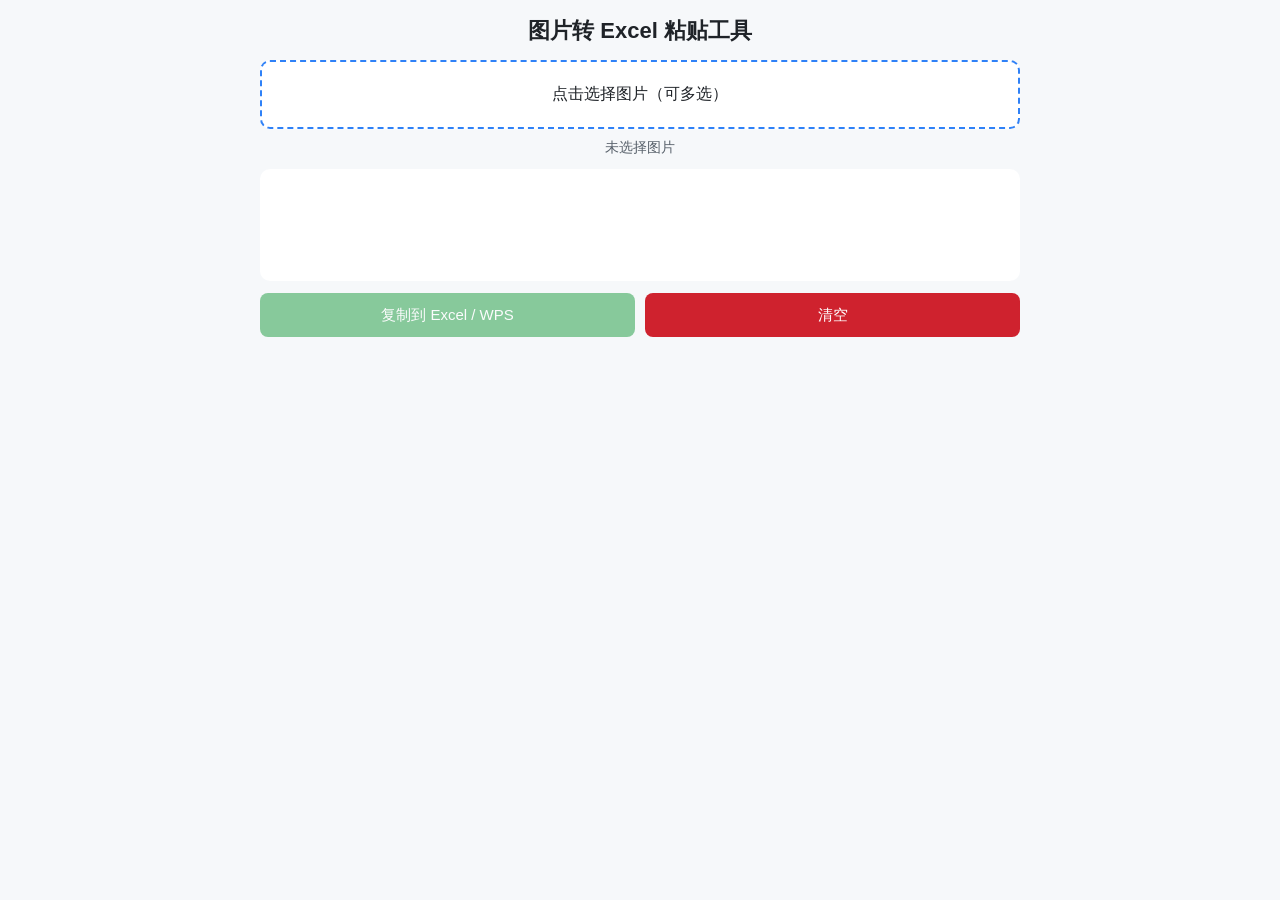
<file: index.html>
<!doctype html>
<html lang="zh-CN">
<head>
  <meta charset="UTF-8">
  <meta name="viewport" content="width=device-width,initial-scale=1,viewport-fit=cover">
  <title>图片转 Excel 粘贴工具</title>
  <!-- 引入外部样式和脚本 -->
  <link rel="stylesheet" href="style.css">
</head>
<body>
  <main class="app">
    <h1>图片转 Excel 粘贴工具</h1>

    <label for="fileInput" class="upload-box" id="uploadBox">
      <span>点击选择图片（可多选）</span>
      <input id="fileInput" type="file" accept="image/*" multiple>
    </label>

    <p id="statusText" class="status">未选择图片</p>
    <div id="previewBox" class="preview"></div>

    <div class="actions">
      <button id="copyBtn" disabled>复制到 Excel / WPS</button>
      <button id="clearBtn" class="danger">清空</button>
    </div>

    <section id="manualCopyWrap" class="manual-copy">
      <p>自动复制失败时，请长按下面区域并复制：</p>
      <div id="manualCopyArea" class="manual-area" contenteditable="true"></div>
    </section>
  </main>

  <!-- 引入外部脚本 -->
  <script src="app.js"></script>
</body>
</html>
</file>
<file: style.css>
* {
  box-sizing: border-box;
}

body {
  margin: 0;
  padding: 16px;
  font-family: -apple-system, BlinkMacSystemFont, "Segoe UI", Roboto, Arial, sans-serif;
  color: #1f2328;
  background: #f6f8fa;
}

.app {
  max-width: 760px;
  margin: 0 auto;
}

h1 {
  margin: 0 0 14px;
  font-size: 22px;
  text-align: center;
}

.upload-box {
  display: block;
  width: 100%;
  padding: 22px 14px;
  border: 2px dashed #2f81f7;
  border-radius: 10px;
  background: #fff;
  text-align: center;
  cursor: pointer;
}

.upload-box input {
  display: none;
}

.status {
  margin: 10px 0;
  color: #57606a;
  font-size: 14px;
  text-align: center;
  min-height: 20px;
}

.preview {
  display: flex;
  gap: 10px;
  overflow-x: auto;
  min-height: 112px;
  padding: 10px;
  background: #fff;
  border-radius: 10px;
}

.item {
  flex: 0 0 auto;
  width: 100px;
}

.item img {
  width: 100px;
  height: 100px;
  object-fit: cover;
  border-radius: 6px;
  border: 1px solid #d0d7de;
  display: block;
}

.actions {
  display: flex;
  gap: 10px;
  margin-top: 12px;
}

button {
  flex: 1;
  border: 0;
  border-radius: 8px;
  height: 44px;
  color: #fff;
  font-size: 15px;
  background: #2da44e;
}

button:disabled {
  opacity: 0.55;
}

button.danger {
  background: #cf222e;
}

.manual-copy {
  display: none;
  margin-top: 12px;
  background: #fff8c5;
  border: 1px solid #d4a72c;
  border-radius: 8px;
  padding: 10px;
}

.manual-copy p {
  margin: 0 0 8px;
  font-size: 13px;
}

.manual-area {
  min-height: 66px;
  border: 1px dashed #d4a72c;
  border-radius: 6px;
  padding: 8px;
  background: #fff;
  overflow-x: auto;
  -webkit-user-select: text;
  user-select: text;
}
</file>
